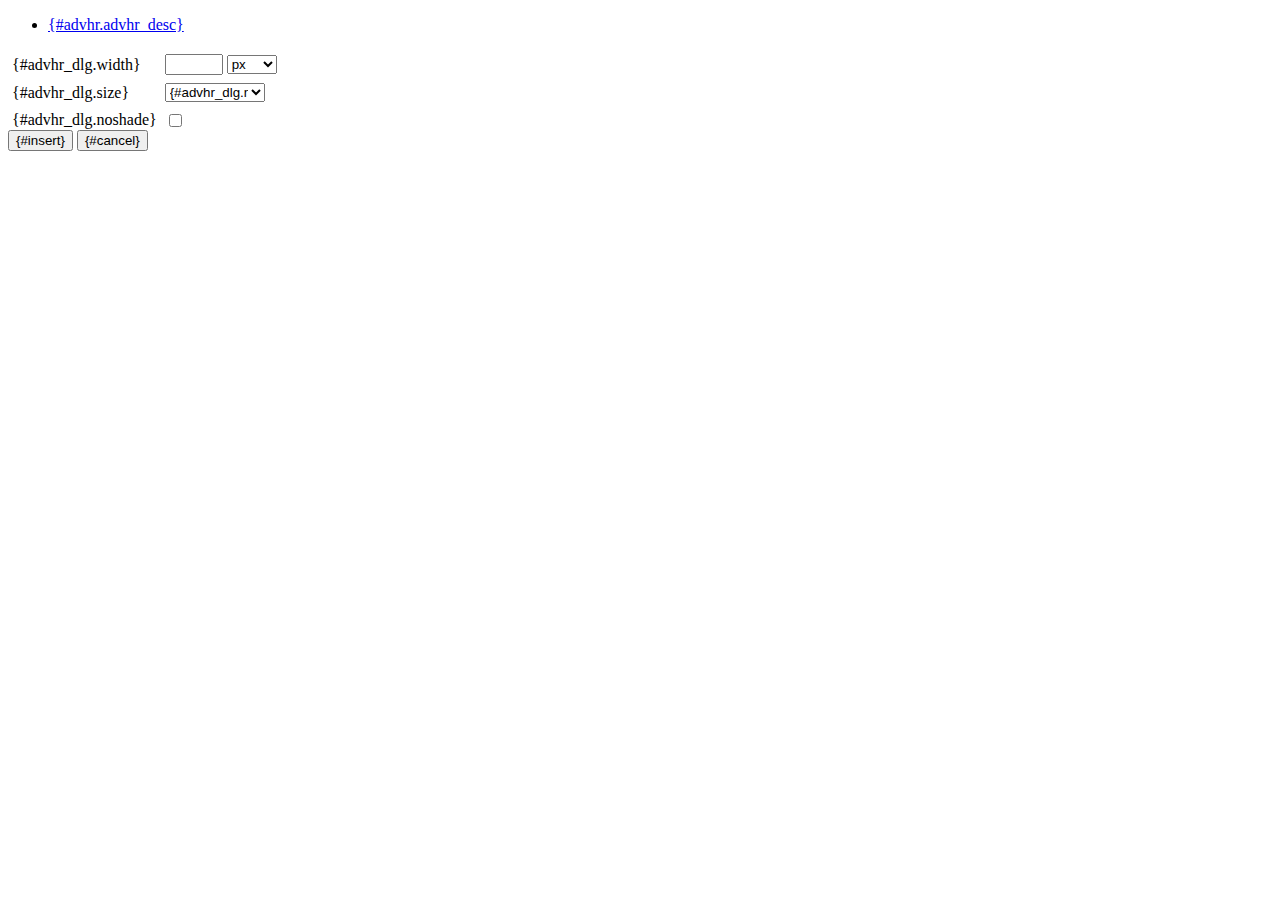
<file: static/tiny_mce/plugins/advhr/rule.htm>
<!DOCTYPE html PUBLIC "-//W3C//DTD XHTML 1.0 Strict//EN" "http://www.w3.org/TR/xhtml1/DTD/xhtml1-strict.dtd">
<html xmlns="http://www.w3.org/1999/xhtml">
<head>
	<title>{#advhr.advhr_desc}</title>
	<script type="text/javascript" src="../../tiny_mce_popup.js"></script>
	<script type="text/javascript" src="js/rule.js"></script>
	<script type="text/javascript" src="../../utils/mctabs.js"></script>
	<script type="text/javascript" src="../../utils/form_utils.js"></script>
	<link href="css/advhr.css" rel="stylesheet" type="text/css" />
</head>
<body role="application">
<form onsubmit="AdvHRDialog.update();return false;" action="#">
	<div class="tabs">
		<ul>
			<li id="general_tab" class="current" aria-controls="general_panel"><span><a href="javascript:mcTabs.displayTab('general_tab','general_panel');" onmousedown="return false;">{#advhr.advhr_desc}</a></span></li>
		</ul>
	</div>

	<div class="panel_wrapper">
		<div id="general_panel" class="panel current">
			<table role="presentation" border="0" cellpadding="4" cellspacing="0">
					<tr role="group" aria-labelledby="width_label">
						<td><label id="width_label" for="width">{#advhr_dlg.width}</label></td>
						<td class="nowrap">
							<input id="width" name="width" type="text" value="" class="mceFocus" />
							<span style="display:none;" id="width_unit_label">{#advhr_dlg.widthunits}</span>
							<select name="width2" id="width2" aria-labelledby="width_unit_label">
								<option value="">px</option>
								<option value="%">%</option>
							</select>
						</td>
					</tr>
					<tr>
						<td><label for="size">{#advhr_dlg.size}</label></td>
						<td><select id="size" name="size">
							<option value="">{#advhr_dlg.normal}</option>
							<option value="1">1</option>
							<option value="2">2</option>
							<option value="3">3</option>
							<option value="4">4</option>
							<option value="5">5</option>
						</select></td>
					</tr>
					<tr>
						<td><label for="noshade">{#advhr_dlg.noshade}</label></td>
						<td><input type="checkbox" name="noshade" id="noshade" class="radio" /></td>
					</tr>
			</table>
		</div>
	</div>

	<div class="mceActionPanel">
		<input type="submit" id="insert" name="insert" value="{#insert}" />
		<input type="button" id="cancel" name="cancel" value="{#cancel}" onclick="tinyMCEPopup.close();" />
	</div>
</form>
</body>
</html>
</file>
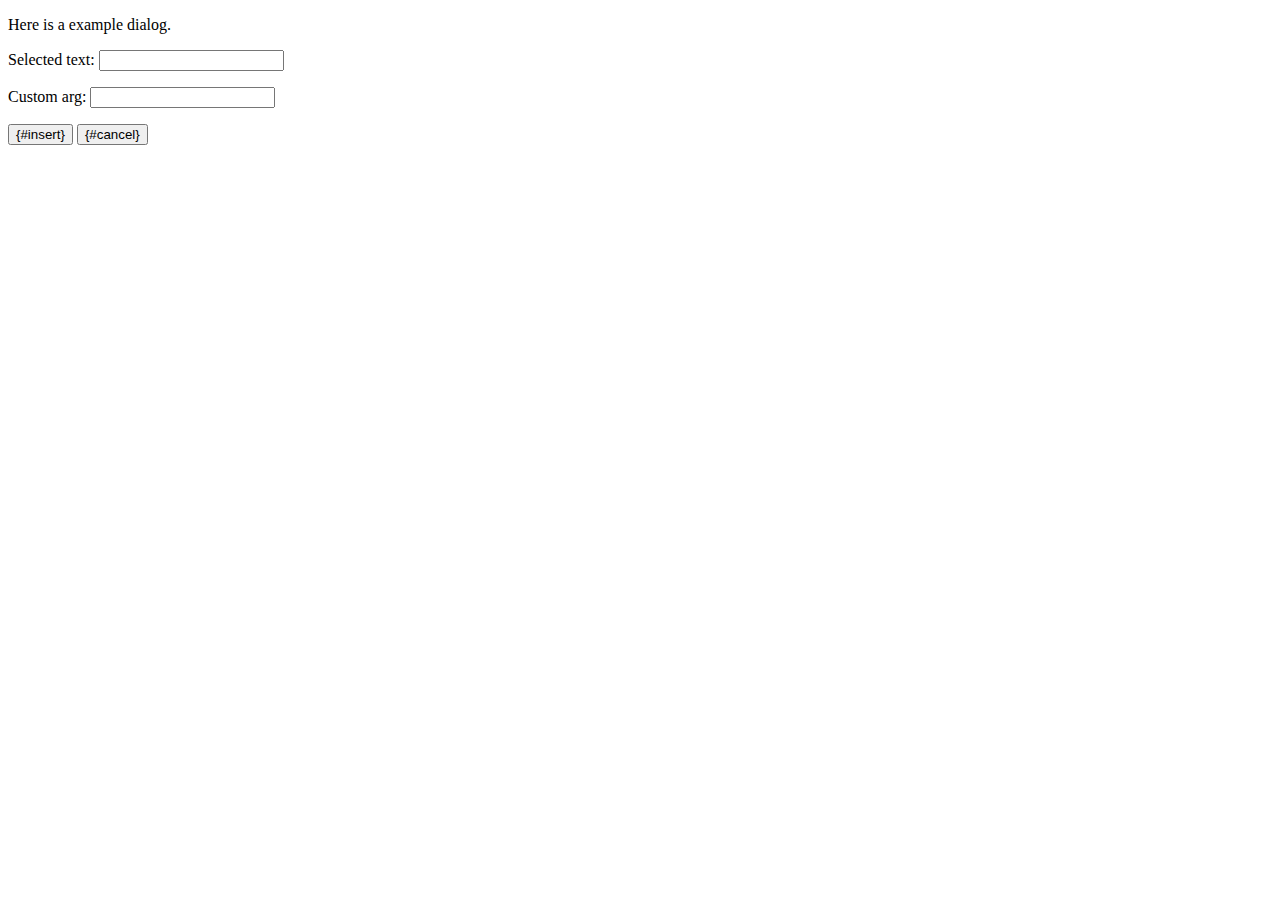
<file: static/tiny_mce/plugins/example/dialog.htm>
<!DOCTYPE html PUBLIC "-//W3C//DTD XHTML 1.0 Strict//EN" "http://www.w3.org/TR/xhtml1/DTD/xhtml1-strict.dtd">
<html xmlns="http://www.w3.org/1999/xhtml">
<head>
	<title>{#example_dlg.title}</title>
	<script type="text/javascript" src="../../tiny_mce_popup.js"></script>
	<script type="text/javascript" src="js/dialog.js"></script>
</head>
<body>

<form onsubmit="ExampleDialog.insert();return false;" action="#">
	<p>Here is a example dialog.</p>
	<p>Selected text: <input id="someval" name="someval" type="text" class="text" /></p>
	<p>Custom arg: <input id="somearg" name="somearg" type="text" class="text" /></p>

	<div class="mceActionPanel">
		<input type="button" id="insert" name="insert" value="{#insert}" onclick="ExampleDialog.insert();" />
		<input type="button" id="cancel" name="cancel" value="{#cancel}" onclick="tinyMCEPopup.close();" />
	</div>
</form>

</body>
</html>
</file>
<file: static/tiny_mce/plugins/advhr/css/advhr.css>
input.radio {border:1px none #000; background:transparent; vertical-align:middle;}
.panel_wrapper div.current {height:80px;}
#width {width:50px; vertical-align:middle;}
#width2 {width:50px; vertical-align:middle;}
#size {width:100px;}
</file>
